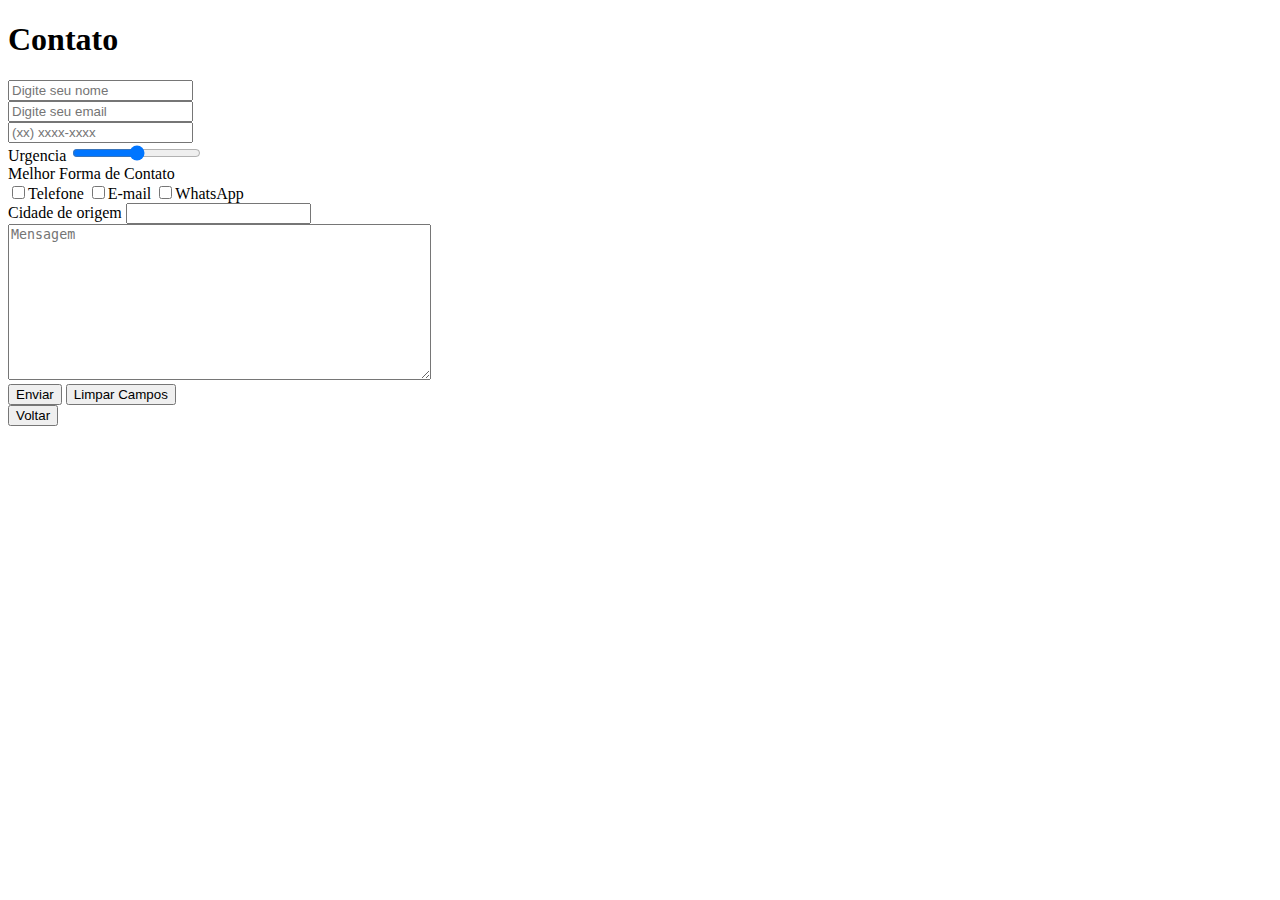
<file: contato.html>
<!DOCTYPE html>
<html lang="en">

<head>
  <meta charset="UTF-8">
  <meta name="viewport" content="width=device-width, initial-scale=1.0">
  <title>Document</title>
</head>

<body>
  <h1>Contato</h1>
  <form method="GET" action="">
    <!--GET solicita info do servidor,  ou POST insere ou envia info para o servidor-->
    <!-- ACTION é o site para onde a requisição será enviada-->
    <input type="text" name="nome" value="" placeholder="Digite seu nome" /><br>
    <!--NAME identifica o atributo;variável-->
    <!-- VALUE = valor inicial-->
    <!-- PLACEHOLDER = aparece quando o campo estiver vazio-->

    <input type="email" name="email" value="" placeholder="Digite seu email" /><br>
    <input type="tel" name="fone" placeholder="(xx) xxxx-xxxx" /><br>

    <Label>Urgencia</Label>
    <input type="range" name="urgencia" min="0" max="10" step="1" /><br>
    <!--RADIO button aceita varias selecoes-->
    <!--CHECK aceita uma selecao, deste que a variavel tenha o mesmo "name"-->
    <Label>Melhor Forma de Contato</Label><br>
    <input type="checkbox" name="formadecontato" value="telefone">Telefone
    <input type="checkbox" name="formadecontato" value="email">E-mail
    <input type="checkbox" name="formadecontato" value="WhatsApp">WhatsApp
    <br>
    <label>Cidade de origem</label>
    <input list="cidade" name="cidade">
    <datalist id="cidade">
      <option value="Brasilia">Brasília</option>
      <option value="SaoPaulo">São Paulo</option>
      <option value="Outra">Outra</option>
    </datalist><br>
    <!--SELECT é usado para muitas opções = DROPDOWN-->
    <textarea cols="50" rows="10" name="mensagem" placeholder="Mensagem"></textarea><br>

    <button type="submit">Enviar</button>
    <button type="Reset">Limpar Campos</button>

  </form>




  <button onclick="goBack()">Voltar</button>

  <script>
    function goBack() {
      window.history.back();
    }
  </script>

</body>

</html>
</file>
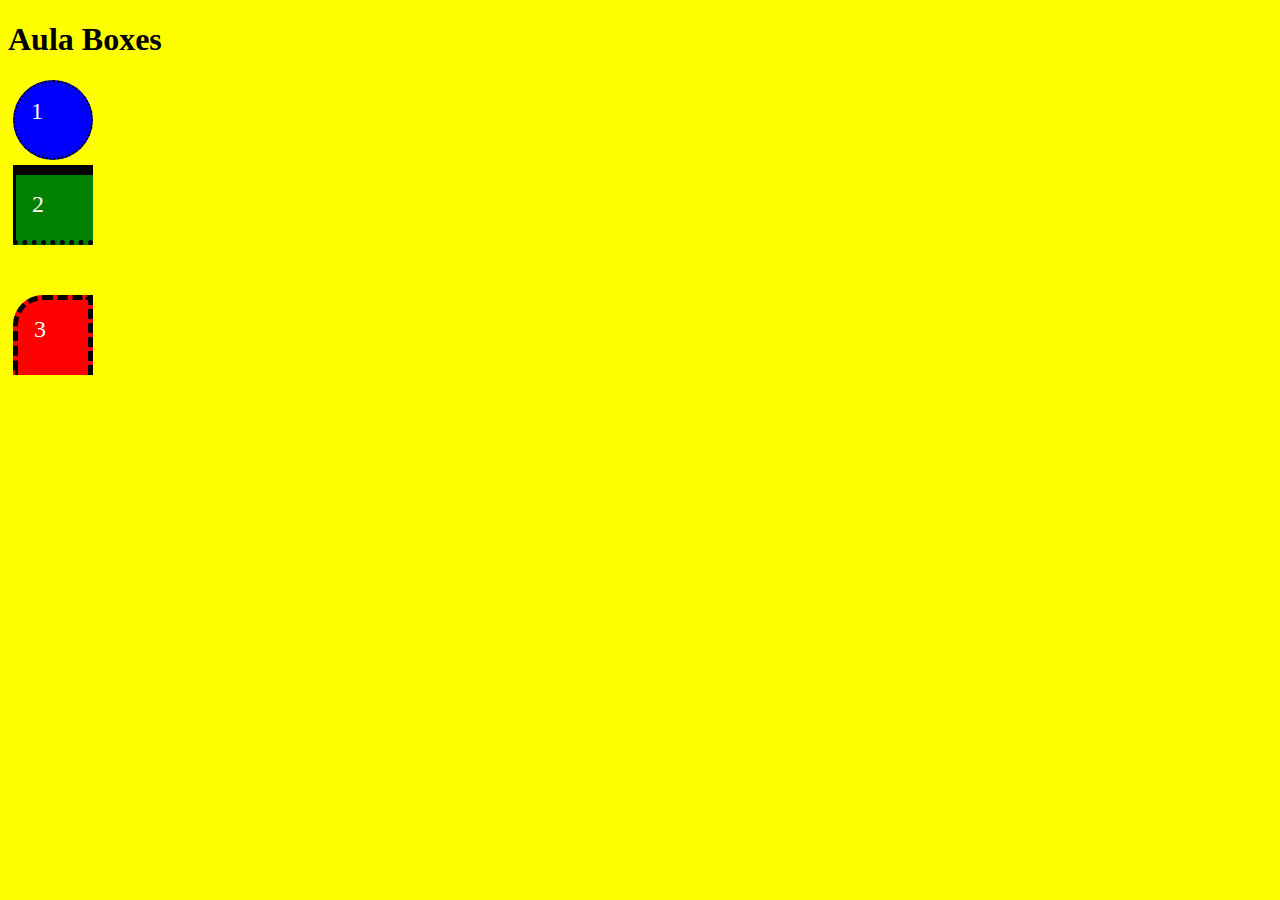
<file: css/exemplos-box.html>
<!DOCTYPE html>
<html lang="en">
<head>
    <meta charset="UTF-8">
    <meta name="viewport" content="width=device-width, initial-scale=1.0">
    <title>Boxes</title>
    <link rel="stylesheet" href="style3.css">
</head>
<body>
    <main>
        <h1>Aula Boxes</h1>
        <section class="box azul">1</section>
        <section class="box verde">2</section>
        <section class="box vermelho">3</section>

    </main>
    
</body>
</html>
</file>
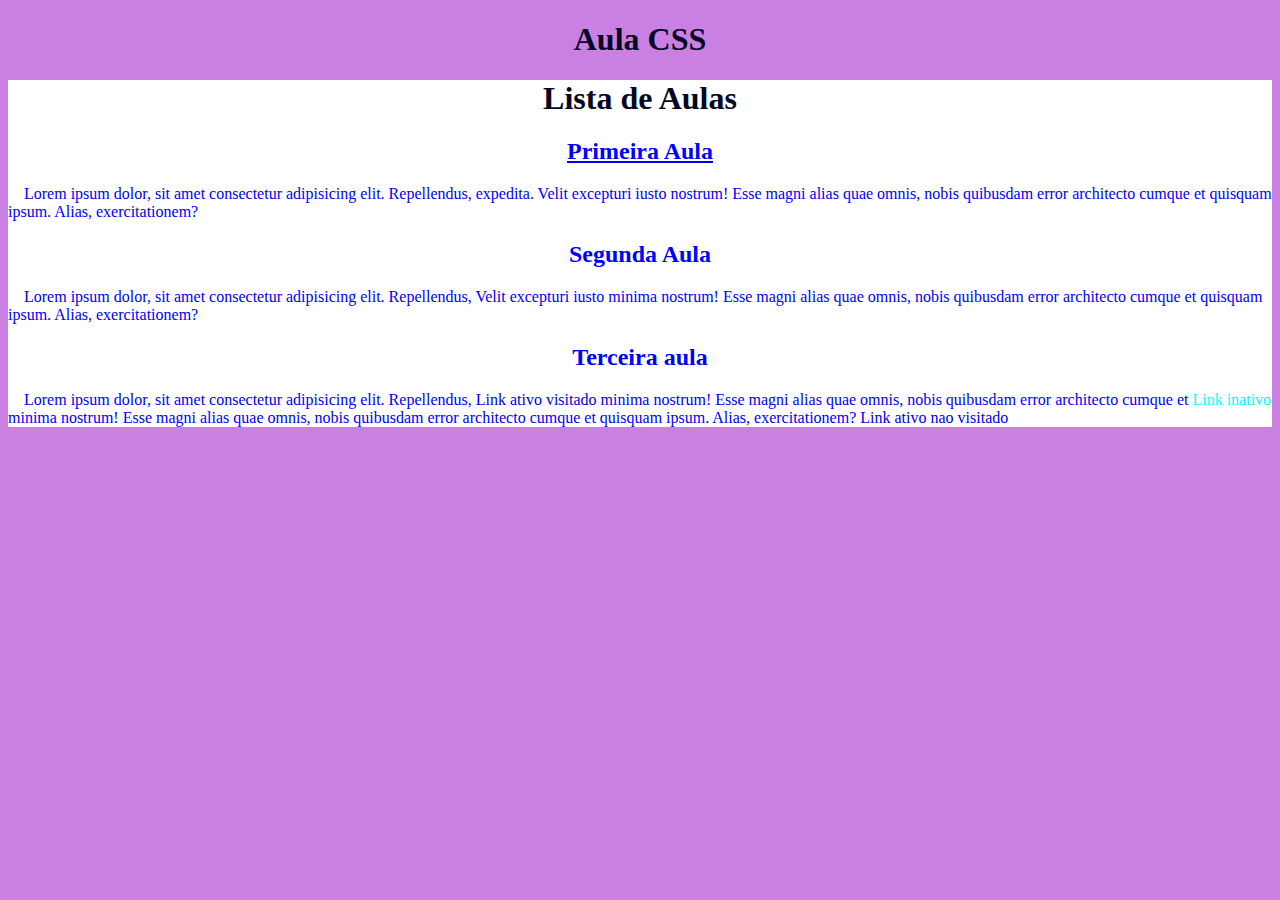
<file: css/exemplos-css.html>
<!DOCTYPE html>
<html lang="en">

<head>
    <meta charset="UTF-8">
    <meta name="viewport" content="width=device-width, initial-scale=1.0">
    <title>CSS</title>
    <link rel="stylesheet" href="style2.css">
</head>

<body>
    <header>
        <h1>Aula CSS</h1>
    </header>
    <main>
        <h1>Lista de Aulas</h1>
        <article>
            <h2 class="titulo-aula texto-azul" id="titulo-primeira-aula">
                Primeira Aula
            </h2>
            <p>
                Lorem ipsum dolor, sit amet consectetur adipisicing elit. Repellendus, expedita. Velit excepturi iusto
                
                <span class="comentario"> nostrum! Esse magni alias quae omnis, nobis quibusdam </span>
                error architecto cumque et quisquam ipsum.
                Alias, exercitationem?
            </p>
            <h2 class="titulo-aula texto-vermelho" id="titulo-segunda-aula">
                <!-- "style in line" sobrescrita de regra / excessao-->
                Segunda Aula
            </h2>
            <p class="texto-vermelho">
                Lorem ipsum dolor, sit amet consectetur adipisicing elit. Repellendus, 
                <span class="comentario"> Velit excepturi iusto</span>
                minima nostrum! Esse magni alias quae omnis, nobis quibusdam error architecto cumque et quisquam ipsum.
                Alias, exercitationem?
            </p>
            <h2 id="titulo-terceira-aula">
                
                Terceira aula
            </h2>
            <p class="texto-verde">
                Lorem ipsum dolor, sit amet consectetur adipisicing elit. Repellendus, 
                <a href="https://google.com" class="link"> Link ativo visitado</a>
                minima nostrum! Esse magni alias quae omnis, nobis quibusdam error architecto cumque et <a href=""> Link inativo </a>minima nostrum! Esse magni alias quae omnis, nobis quibusdam error architecto cumque et quisquam ipsum.
                Alias, exercitationem?
                <a href="https://globo.com.com" class="link"> Link ativo nao visitado</a>
            </p>
        </article>
    </main>
</body>

</html>
</file>
<file: css/style3.css>
body{
    background-color: yellow;
}
.box{
    box-sizing: border-box;
    width: 5rem;
    height: 5rem;
    color: white;
    font-size: 1.5rem;
    padding: 1rem;
    border: 2px solid #000;
    margin: 5px;
    

/*5 rem = 5 vezes o tamanho da fonte*/
}
/*pading = espacamento entre a borda e o conteudo*/

.azul{
    background-color: blue;
    border-style: dotted;
    border-radius: 50px;
   

}
.verde{
    background-color: green;
    border-width: 10px 0 5px 3px;
    /*medidas por lado - sentido horario*/
    border-bottom-style:dotted ;
    
    margin-bottom: 50px;
    

}
.vermelho{
    background-color: red;
    border-width: 5px;
    /*borda uniforme todos os lados*/
    border-bottom-width:0 ;
    border-style: dashed;
    border-top-left-radius: 30px;

}
</file>
<file: css/style2.css>
/* COLORS 8*/

html{
    color: rgba(0, 0, 255, 1);
    background-color: rgba(150, 0, 200, 0.5);
}
/*RGB = RED GREEN BLUE */
/* Cada pixel pode ter 0 a 255 cada cor
alpha = opacidade => 0 a 1 */

/*base Hexadecimal
0-1 + A-F = 16 valores
cada digito da base representa 16 valores*/

main{
    background-color: #fff;
  
}
main p{
    text-indent: 1rem;
    /*espacamento primeiro paragrafo*/
}

h1, h2, h3{
    text-align: center;
    /* nao se deve usar o texto justificado*/
}

h2#titulo-primeira-aula{
    text-decoration: underline;
    /*H2 com Id = #*/
}
h1{
    color: #040624;
      /*Background Img*/
      background-image: url(https://www.freecodecamp.org/news/content/images/size/w1000/2021/06/w-qjCHPZbeXCQ-unsplash.jpg);
    /* imagem é repetida = padrão esquerda para direita e de cima para baixo */
    background-repeat: no-repeat;
    background-position:top;
    background-size: cover;
    /* cover = ajusta a imagem na largura do elemento
    contain = ajusta a imagem na altura do elemento */
}
a {
    cursor: crosshair;
    text-decoration: none; /* Adding this to remove underline by default on anchor tags */
}

/* pseudo-seletores = definidos conforme o estado do elemento */
a:active {
    color: rgb(226, 16, 16);
}

a:visited {
    color: aqua;    
}

a:hover {
    color:chartreuse
}
</file>
